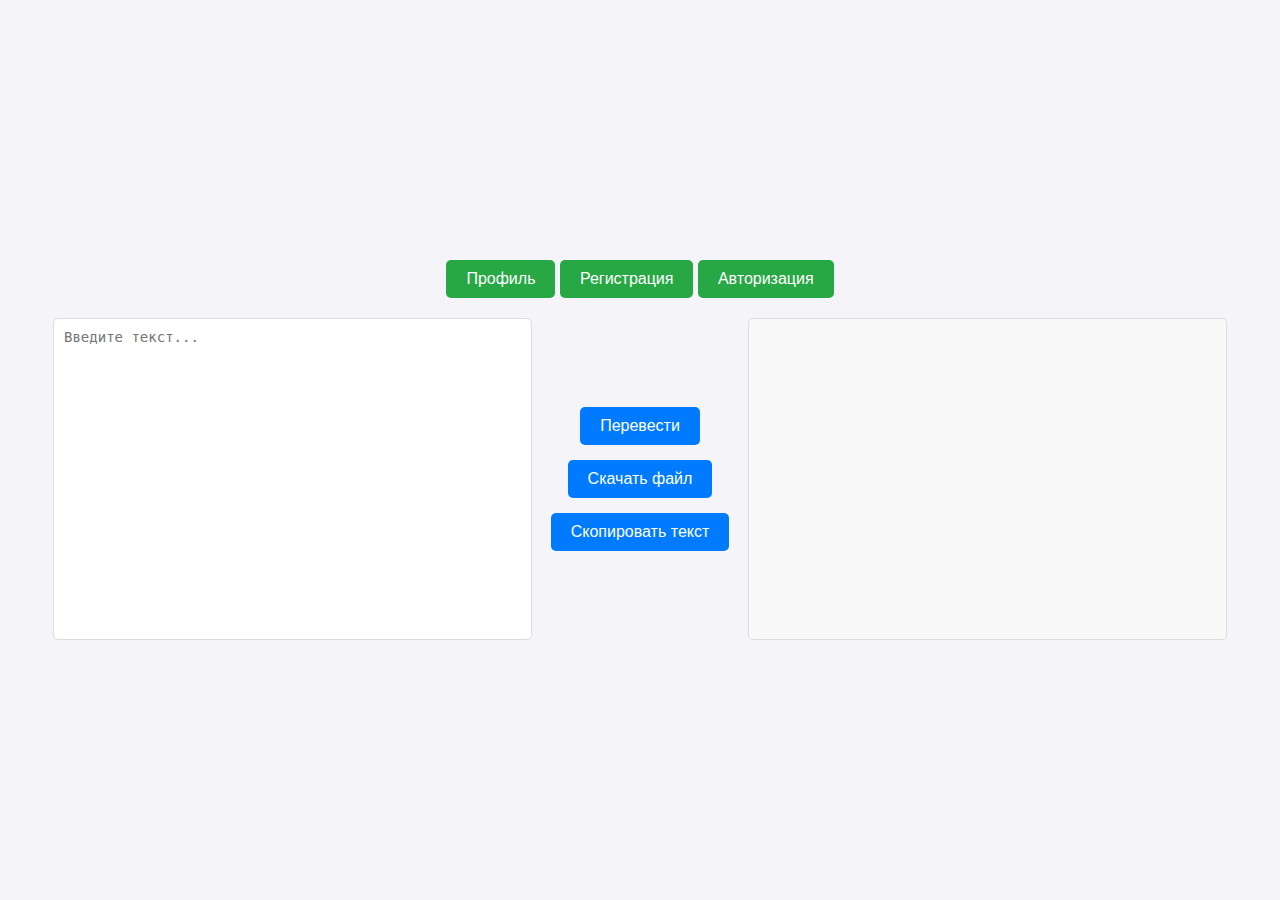
<file: WebApplication1/WebApplication1/wwwroot/index.html>
<!DOCTYPE html>
<html lang="en">
<head>
    <meta charset="UTF-8">
    <meta name="viewport" content="width=device-width, initial-scale=1.0">
    <title>Text Transfer</title>
    <link rel="stylesheet" href="styles.css">
</head>
<body>
<div id="overlay" class="overlay"></div>

<div id="roleForm" class="form-container" style="display:none;">
    <h3>Укажите ник и роль пользователя</h3>
    <input type="text" id="roleUsername" placeholder="Имя пользователя" required>
    <input type="text" id="fileName" placeholder="Имя файла" required>
    <select id="userRole" required>
        <option value="" disabled selected>Выберите роль</option>
        <option value="editor">Редактор</option>
        <option value="reader">Читатель</option>
    </select>

    <div class="form-actions">
        <button onclick="addUserToFile()">Сохранить</button>
        <button onclick="closeUserRoleForm()">Закрыть</button>
    </div>
</div>
<div class="profile-button">
    <button onclick="openProfile()">Профиль</button>
    <button onclick="openRegister()">Регистрация</button>
    <button onclick="openLogin()">Авторизация</button>
</div>

<div id="registerForm" class="form-container" style="display:none;">
    <h3>Регистрация</h3>
    <input type="text" id="registerUsername" placeholder="Имя пользователя" required>
    <input type="password" id="registerPassword" placeholder="Пароль" required>
    <div class="form-actions">
        <button onclick="registerUser()">Зарегистрироваться</button>
        <button onclick="closeForm('registerForm')">Закрыть</button>
    </div>
    <div id="passwordValidationError" style="display: none;">Пароль должен быть минимум 8 символов и содержать хотя бы одну цифру, одну заглавную букву и один специальный символ.</div>
</div>

<div id="loginForm" class="form-container" style="display:none;">
    <h3>Авторизация</h3>
    <input type="text" id="loginUsername" placeholder="Имя пользователя" required>
    <input type="password" id="loginPassword" placeholder="Пароль" required>
    <div class="form-actions">
        <button onclick="loginUser()">Войти</button>
        <button onclick="closeForm('loginForm')">Закрыть</button>
    </div>
</div>


<div id="profileModal" class="modal" style="display:none;">
    <div class="modal-content">
        <h3>Профиль</h3>
        <p id="profileUsername"></p>
        <button onclick="showUserDocuments()">Показать документы</button>
        <button onclick="logoutUser()">Выйти</button>
        <button onclick="closeProfile()">Закрыть</button>
    </div>
</div>

<div id="documentsModal" class="modal" style="display:none;">
    <div class="modal-content">
        <h3>Мои документы</h3>
        <ul id="documentsList"></ul> <!-- Список документов -->
        <button onclick="closeDocumentsModal()">Закрыть</button>
    </div>
</div>

<div class="container">
    <div class="column">
        <textarea id="inputText" placeholder="Введите текст..."></textarea>
    </div>
    <div class="buttons">
        <button onclick="transferText()">Перевести</button>
        <button onclick="uploadToStorage()" id="loadButton1" style="display: none;">Загрузить в хранилище</button>
        <button onclick="downloadFromStorage()" id="loadButton2" style="display: none;">Загрузить из хранилища</button>
        <button onclick="openUserRoleForm()" id="loadButton3" style="display: none;">Выдать права </button>
        <button onclick="saveFile()">Скачать файл </button>
        <button onclick="copyToClipboard()">Скопировать текст </button>
    </div>
    <div class="column">
        <div class="output" id="outputText"></div>
    </div>
</div>

<script src="script.js"></script>
</body>
</html>
</file>
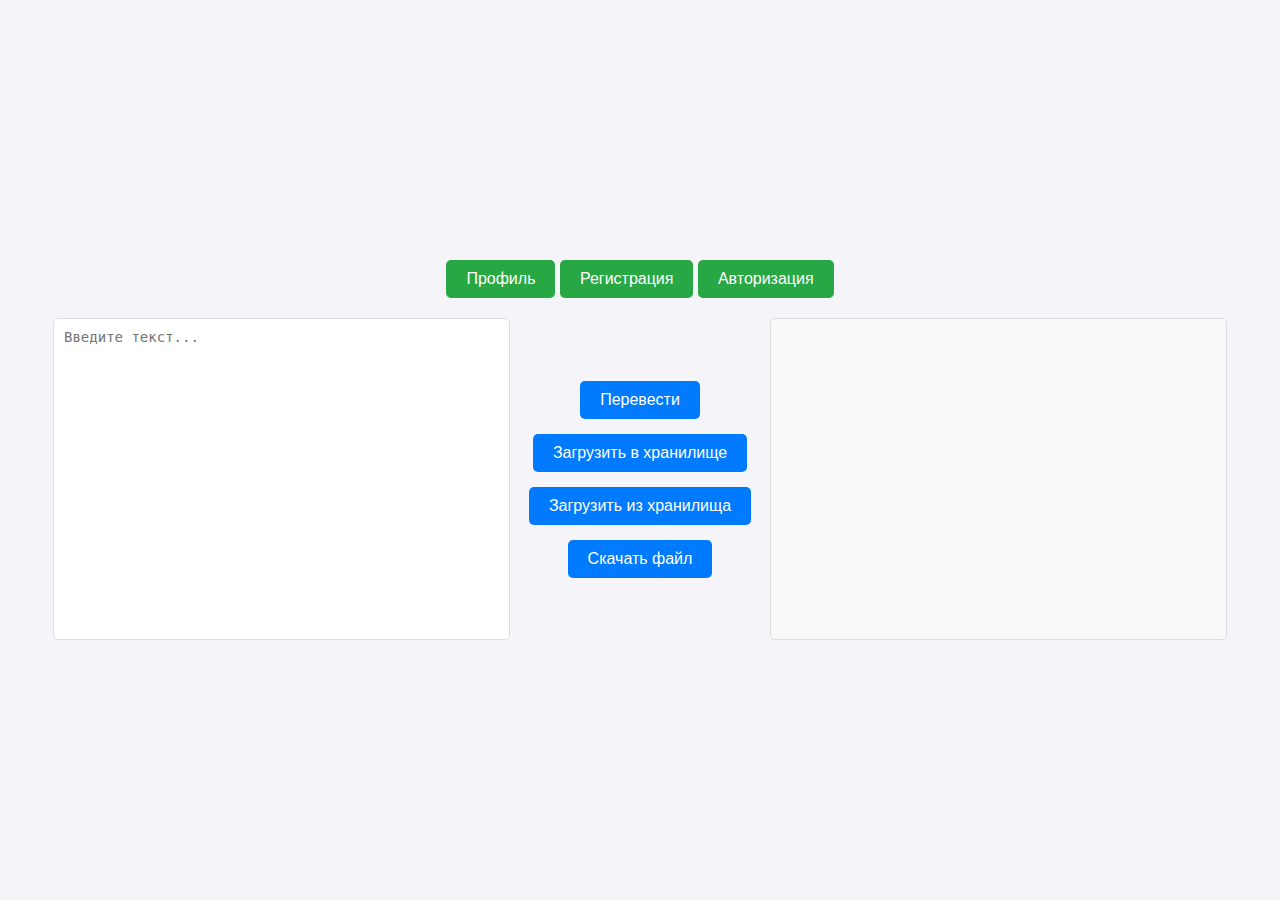
<file: WebApplication1/WebApplication1/wwwroot/index1.html>
<!DOCTYPE html>
<html lang="en">
<head>
    <meta charset="UTF-8">
    <meta name="viewport" content="width=device-width, initial-scale=1.0">
    <title>Text Transfer</title>
    <link rel="stylesheet" href="styles1.css">
</head>
<body>
<div class="profile-button">
    <button onclick="openProfile()">Профиль</button>
    <button onclick="openRegister()">Регистрация</button>
    <button onclick="openLogin()">Авторизация</button>
</div>

<div id="registerForm" class="form-container" style="display:none;">
    <h3>Регистрация</h3>
    <input type="text" id="registerUsername" placeholder="Имя пользователя" required>
    <input type="password" id="registerPassword" placeholder="Пароль" required>
    <div class="form-actions">
        <button onclick="registerUser()">Зарегистрироваться</button>
        <button onclick="closeForm('registerForm')">Закрыть</button>
    </div>
    <div id="passwordValidationError" style="display: none;">Пароль должен быть минимум 8 символов и содержать хотя бы одну цифру, одну заглавную букву и один специальный символ.</div>
</div>

<div id="loginForm" class="form-container" style="display:none;">
    <h3>Авторизация</h3>
    <input type="text" id="loginUsername" placeholder="Имя пользователя" required>
    <input type="password" id="loginPassword" placeholder="Пароль" required>
    <div class="form-actions">
        <button onclick="loginUser()">Войти</button>
        <button onclick="closeForm('loginForm')">Закрыть</button>
    </div>
</div>


<div id="profileModal" class="modal" style="display:none;">
    <div class="modal-content">
        <h3>Профиль</h3>
        <p id="profileUsername"></p>
        <button onclick="logoutUser()">Выйти</button>
        <button onclick="closeProfile()">Закрыть</button>
    </div>
</div>

<div class="container">
    <div class="column">
        <textarea id="inputText" placeholder="Введите текст..."></textarea>
    </div>
    <div class="buttons">
        <button onclick="transferText()">Перевести</button>
        <button onclick="uploadToStorage()">Загрузить в хранилище</button>
        <button onclick="downloadFromStorage()">Загрузить из хранилища</button>
        <button onclick="saveFile()">Скачать файл </button>
    </div>
    <div class="column">
        <div class="output" id="outputText"></div>
    </div>
</div>

<script src="script1.js"></script>
</body>
</html>
</file>
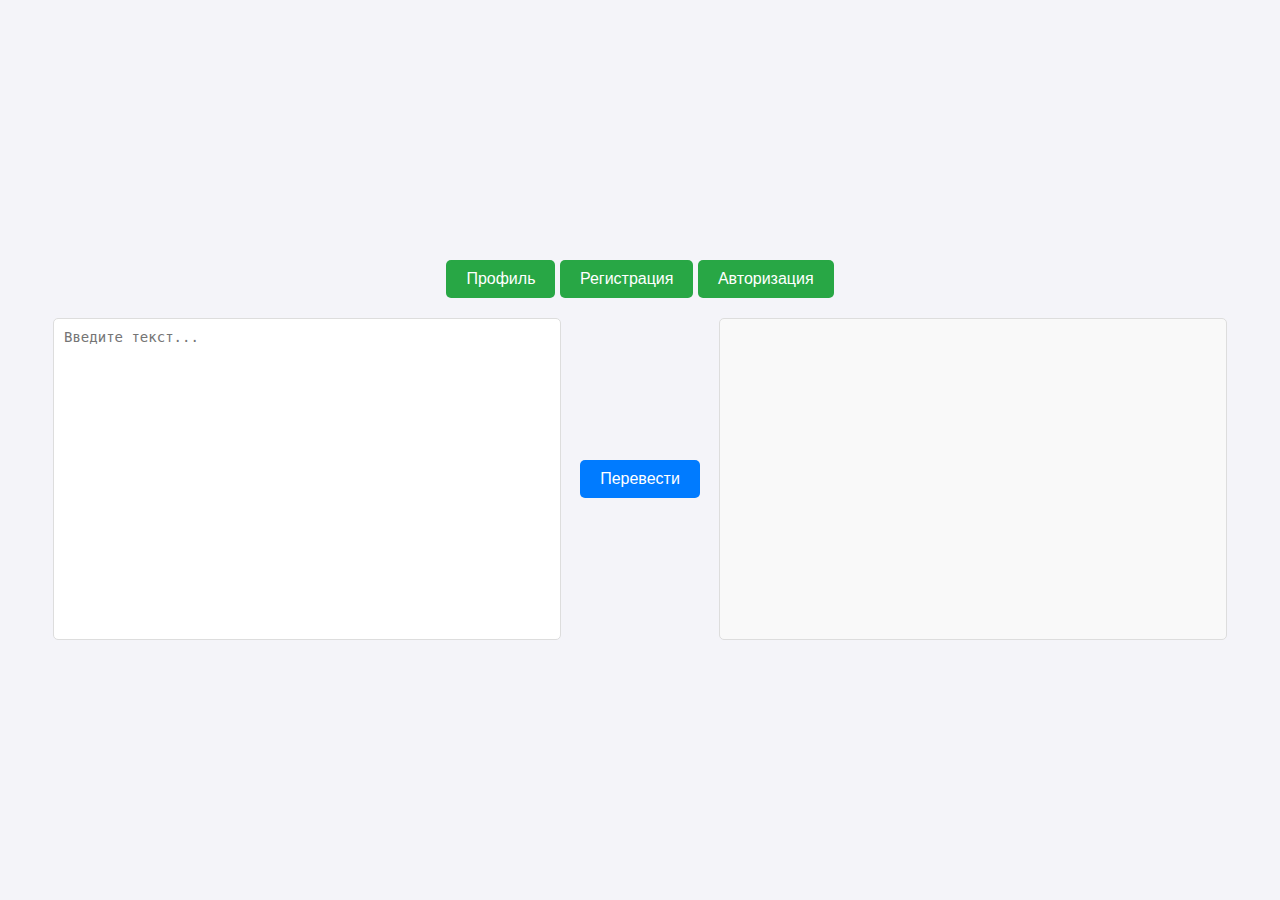
<file: WebApplication1/WebApplication1/wwwroot/index11.html>
<!DOCTYPE html>
<html lang="en">
<head>
    <meta charset="UTF-8">
    <meta name="viewport" content="width=device-width, initial-scale=1.0">
    <title>Text Transfer</title>
    <link rel="stylesheet" href="styles11.css">
</head>
<body>
<div id="overlay" class="overlay"></div>

<div id="roleForm" class="form-container" style="display:none;">
    <h3>Укажите ник и роль пользователя</h3>
    <input type="text" id="roleUsername" placeholder="Имя пользователя" required>
    <input type="text" id="fileName" placeholder="Имя файла" required>
    <select id="userRole" required>
        <option value="" disabled selected>Выберите роль</option>
        <option value="editor">Редактор</option>
        <option value="reader">Читатель</option>
    </select>

    <div class="form-actions">
        <button onclick="addUserToFile()">Сохранить</button>
        <button onclick="closeUserRoleForm()">Закрыть</button>
    </div>
</div>
<div class="profile-button">
    <button onclick="openProfile()">Профиль</button>
    <button onclick="openRegister()">Регистрация</button>
    <button onclick="openLogin()">Авторизация</button>
</div>

<div id="registerForm" class="form-container" style="display:none;">
    <h3>Регистрация</h3>
    <input type="text" id="registerUsername" placeholder="Имя пользователя" required>
    <input type="password" id="registerPassword" placeholder="Пароль" required>
    <div class="form-actions">
        <button onclick="registerUser()">Зарегистрироваться</button>
        <button onclick="closeForm('registerForm')">Закрыть</button>
    </div>
    <div id="passwordValidationError" style="display: none;">Пароль должен быть минимум 8 символов и содержать хотя бы одну цифру, одну заглавную букву и один специальный символ.</div>
</div>

<div id="loginForm" class="form-container" style="display:none;">
    <h3>Авторизация</h3>
    <input type="text" id="loginUsername" placeholder="Имя пользователя" required>
    <input type="password" id="loginPassword" placeholder="Пароль" required>
    <div class="form-actions">
        <button onclick="loginUser()">Войти</button>
        <button onclick="closeForm('loginForm')">Закрыть</button>
    </div>
</div>


<div id="profileModal" class="modal" style="display:none;">
    <div class="modal-content">
        <h3>Профиль</h3>
        <p id="profileUsername"></p>
        <button onclick="showUserDocuments()">Показать документы</button>
        <button onclick="logoutUser()">Выйти</button>
        <button onclick="closeProfile()">Закрыть</button>
    </div>
</div>

<div id="documentsModal" class="modal" style="display:none;">
    <div class="modal-content">
        <h3>Мои документы</h3>
        <ul id="documentsList"></ul> <!-- Список документов -->
        <button onclick="closeDocumentsModal()">Закрыть</button>
    </div>
</div>

<div class="container">
    <div class="column">
        <textarea id="inputText" placeholder="Введите текст..."></textarea>
    </div>
    <div class="buttons">
        <button onclick="transferText()">Перевести</button>
        <button onclick="uploadToStorage()" id="loadButton1" style="display: none;">Загрузить в хранилище</button>
        <button onclick="downloadFromStorage()" id="loadButton2" style="display: none;">Загрузить из хранилища</button>
        <button onclick="openUserRoleForm()" id="loadButton3" style="display: none;">Выдать права </button>
    </div>
    <div class="column">
        <div class="output" id="outputText"></div>
    </div>
</div>

<script src="script11.js"></script>
</body>
</html>
</file>
<file: WebApplication1/WebApplication1/wwwroot/styles.css>
body {
    font-family: Arial, sans-serif;
    display: flex;
    flex-direction: column;
    align-items: center;
    justify-content: center;
    height: 100vh;
    margin: 0;
    background-color: #f4f4f9;
    text-align: center;
}

.profile-button {
    margin-bottom: 20px;
}

.profile-button button {
    background-color: #28a745;
    color: white;
    border: none;
    padding: 10px 20px;
    font-size: 16px;
    cursor: pointer;
    border-radius: 5px;
    transition: background-color 0.3s, transform 0.2s;
}

.profile-button button:hover {
    background-color: #1e7b34;
    transform: scale(1.05);
}
.form-container {
    width: 100%;
    max-width: 400px;
    padding: 20px;
    border-radius: 8px;
    background-color: white;
    box-shadow: 0 4px 10px rgba(0, 0, 0, 0.1);
    display: flex;
    flex-direction: column;
    gap: 15px;
    position: fixed;
    top: 50%;
    left: 50%;
    transform: translate(-50%, -50%);
    z-index: 1000;
}

.form-container input {
    padding: 10px;
    border: 1px solid #ddd;
    border-radius: 5px;
    font-size: 16px;
    outline: none;
    transition: border 0.3s;
}

.form-container input:focus {
    border-color: #007BFF;
}

.form-container .form-actions {
    display: flex;
    flex-direction: row;
    justify-content: space-between; 
    gap: 15px;
    width: 100%;
    margin-top: 10px;
}

.form-container button {
    flex: 1; 
    padding: 10px 20px;
    font-size: 16px;
    cursor: pointer;
    border-radius: 5px;
    background-color: #007BFF;
    color: white;
    border: none;
    transition: background-color 0.3s, transform 0.2s;
}

.form-container button:hover {
    background-color: #0056b3;
    transform: scale(1.05);
}


button {
    background-color: #007BFF;
    color: white;
    border: none;
    padding: 10px 20px;
    font-size: 16px;
    cursor: pointer;
    border-radius: 5px;
    transition: background-color 0.3s, transform 0.2s;
}

button:hover {
    background-color: #0056b3;
    transform: scale(1.05);
}

button:disabled {
    background-color: #6c757d;
    cursor: not-allowed;
}

.modal {
    display: none;
    position: fixed;
    top: 0;
    left: 0;
    width: 100%;
    height: 100%;
    background-color: rgba(0, 0, 0, 0.5);
    justify-content: center;
    align-items: center;
    z-index: 999;
}

.modal-content {
    background-color: white;
    padding: 20px;
    border-radius: 8px;
    width: 300px;
    text-align: center;
}

#passwordValidationError {
    color: red;
    font-size: 14px;
}

.container {
    display: flex;
    flex-wrap: wrap;
    gap: 20px;
    justify-content: center;
    width: 90%;
    max-width: 1200px;
}

.column {
    flex: 1;
    display: flex;
    flex-direction: column;
    gap: 10px;
    justify-content: center;
    align-items: center;
    min-width: 200px;
}

textarea {
    width: 100%;
    height: 300px;
    padding: 10px;
    border: 1px solid #ddd;
    border-radius: 5px;
    font-size: 14px;
    resize: none;
}

.output {
    width: 100%;
    height: 300px;
    padding: 10px;
    background-color: #f9f9f9;
    border: 1px solid #ddd;
    border-radius: 5px;
    font-size: 14px;
    text-align: left;
    white-space: pre-wrap;
    overflow-y: auto;
}

.form-container button {
    display: flex;
    flex-direction: row;
    gap: 15px;
    margin-top: 10px;
}

.buttons {
    display: flex;
    flex-direction: column;
    align-items: center;
    justify-content: center;
    gap: 15px;
    padding: 10px;
}

.form-actions {
    display: flex;
    flex-direction: row;
    gap: 15px;
    margin-top: 10px;
}

.role-assignment-menu {
    position: fixed;
    top: 50%;
    left: 50%;
    transform: translate(-50%, -50%);
    z-index: 1000;
    background-color: white;
    padding: 20px;
    border-radius: 8px;
    box-shadow: 0 4px 10px rgba(0, 0, 0, 0.1);
    display: none;
}

#toggle-role-menu {
    margin-top: 20px;
    padding: 10px 20px;
    font-size: 16px;
    background-color: #28a745;
    color: white;
    border: none;
    border-radius: 5px;
    cursor: pointer;
    transition: background-color 0.3s, transform 0.2s;
}

#toggle-role-menu:hover {
    background-color: #1e7b34;
    transform: scale(1.05);
}
.overlay {
    display: none;
    position: fixed;
    top: 0;
    left: 0;
    width: 100%;
    height: 100%;
    background-color: rgba(0, 0, 0, 0.5);
    z-index: 900;
}
.modal {
    display: none;
    position: fixed;
    z-index: 1;
    left: 0;
    top: 0;
    width: 100%;
    height: 100%;
    overflow: auto;
    background-color: rgb(0,0,0);
    background-color: rgba(0,0,0,0.4);
    padding-top: 60px;
}

.modal-content {
    background-color: #fefefe;
    margin: 5% auto;
    padding: 20px;
    border: 1px solid #888;
    width: 80%;
}

#documentsList {
    list-style-type: none;
    padding: 0;
}
</file>
<file: WebApplication1/WebApplication1/wwwroot/styles1.css>
body {
    font-family: Arial, sans-serif;
    display: flex;
    flex-direction: column;
    align-items: center;
    justify-content: center;
    height: 100vh;
    margin: 0;
    background-color: #f4f4f9;
    text-align: center;
}

.profile-button {
    margin-bottom: 20px;
}

.profile-button button {
    background-color: #28a745;
    color: white;
    border: none;
    padding: 10px 20px;
    font-size: 16px;
    cursor: pointer;
    border-radius: 5px;
    transition: background-color 0.3s, transform 0.2s;
}

.profile-button button:hover {
    background-color: #1e7b34;
    transform: scale(1.05);
}

.form-container {
    width: 100%;
    max-width: 400px;
    padding: 20px;
    border-radius: 8px;
    background-color: white;
    box-shadow: 0 4px 10px rgba(0, 0, 0, 0.1);
    display: flex;
    flex-direction: column;
    gap: 15px;
}

.form-container input {
    padding: 10px;
    border: 1px solid #ddd;
    border-radius: 5px;
    font-size: 16px;
    outline: none;
    transition: border 0.3s;
}

.form-container input:focus {
    border-color: #007BFF;
}

button {
    background-color: #007BFF;
    color: white;
    border: none;
    padding: 10px 20px;
    font-size: 16px;
    cursor: pointer;
    border-radius: 5px;
    transition: background-color 0.3s, transform 0.2s;
}

button:hover {
    background-color: #0056b3;
    transform: scale(1.05);
}

button:disabled {
    background-color: #6c757d;
    cursor: not-allowed;
}

.modal {
    display: none;
    position: fixed;
    top: 0;
    left: 0;
    width: 100%;
    height: 100%;
    background-color: rgba(0, 0, 0, 0.5);
    justify-content: center;
    align-items: center;
}

.modal-content {
    background-color: white;
    padding: 20px;
    border-radius: 8px;
    width: 300px;
    text-align: center;
}

#passwordValidationError {
    color: red;
    font-size: 14px;
}

.container {
    display: flex;
    flex-wrap: wrap;
    gap: 20px;
    justify-content: center;
    width: 90%;
    max-width: 1200px;
}

.column {
    flex: 1;
    display: flex;
    flex-direction: column;
    gap: 10px;
    justify-content: center;
    align-items: center;
    min-width: 200px;
}

textarea {
    width: 100%;
    height: 300px;
    padding: 10px;
    border: 1px solid #ddd;
    border-radius: 5px;
    font-size: 14px;
    resize: none;
}

.output {
    width: 100%;
    height: 300px;
    padding: 10px;
    background-color: #f9f9f9;
    border: 1px solid #ddd;
    border-radius: 5px;
    font-size: 14px;
    text-align: left;
    white-space: pre-wrap;
    overflow-y: auto;
}
.form-container button {
    display: flex;
    flex-direction: row; 
    gap: 15px;
    margin-top: 10px;
}
.buttons {
    display: flex;
    flex-direction: column; 
    align-items: center;
    justify-content: center;
    gap: 15px;
    padding: 10px;
}
.form-actions {
     display: flex;
     flex-direction: row; 
     gap: 15px;
     margin-top: 10px;
 }
</file>
<file: WebApplication1/WebApplication1/wwwroot/styles11.css>
body {
    font-family: Arial, sans-serif;
    display: flex;
    flex-direction: column;
    align-items: center;
    justify-content: center;
    height: 100vh;
    margin: 0;
    background-color: #f4f4f9;
    text-align: center;
}

.profile-button {
    margin-bottom: 20px;
}

.profile-button button {
    background-color: #28a745;
    color: white;
    border: none;
    padding: 10px 20px;
    font-size: 16px;
    cursor: pointer;
    border-radius: 5px;
    transition: background-color 0.3s, transform 0.2s;
}

.profile-button button:hover {
    background-color: #1e7b34;
    transform: scale(1.05);
}
.form-container {
    width: 100%;
    max-width: 400px;
    padding: 20px;
    border-radius: 8px;
    background-color: white;
    box-shadow: 0 4px 10px rgba(0, 0, 0, 0.1);
    display: flex;
    flex-direction: column;
    gap: 15px;
    position: fixed;
    top: 50%;
    left: 50%;
    transform: translate(-50%, -50%);
    z-index: 1000;
}

.form-container input {
    padding: 10px;
    border: 1px solid #ddd;
    border-radius: 5px;
    font-size: 16px;
    outline: none;
    transition: border 0.3s;
}

.form-container input:focus {
    border-color: #007BFF;
}

.form-container .form-actions {
    display: flex;
    flex-direction: row;
    justify-content: space-between; 
    gap: 15px;
    width: 100%;
    margin-top: 10px;
}

.form-container button {
    flex: 1; 
    padding: 10px 20px;
    font-size: 16px;
    cursor: pointer;
    border-radius: 5px;
    background-color: #007BFF;
    color: white;
    border: none;
    transition: background-color 0.3s, transform 0.2s;
}

.form-container button:hover {
    background-color: #0056b3;
    transform: scale(1.05);
}


button {
    background-color: #007BFF;
    color: white;
    border: none;
    padding: 10px 20px;
    font-size: 16px;
    cursor: pointer;
    border-radius: 5px;
    transition: background-color 0.3s, transform 0.2s;
}

button:hover {
    background-color: #0056b3;
    transform: scale(1.05);
}

button:disabled {
    background-color: #6c757d;
    cursor: not-allowed;
}

.modal {
    display: none;
    position: fixed;
    top: 0;
    left: 0;
    width: 100%;
    height: 100%;
    background-color: rgba(0, 0, 0, 0.5);
    justify-content: center;
    align-items: center;
    z-index: 999;
}

.modal-content {
    background-color: white;
    padding: 20px;
    border-radius: 8px;
    width: 300px;
    text-align: center;
}

#passwordValidationError {
    color: red;
    font-size: 14px;
}

.container {
    display: flex;
    flex-wrap: wrap;
    gap: 20px;
    justify-content: center;
    width: 90%;
    max-width: 1200px;
}

.column {
    flex: 1;
    display: flex;
    flex-direction: column;
    gap: 10px;
    justify-content: center;
    align-items: center;
    min-width: 200px;
}

textarea {
    width: 100%;
    height: 300px;
    padding: 10px;
    border: 1px solid #ddd;
    border-radius: 5px;
    font-size: 14px;
    resize: none;
}

.output {
    width: 100%;
    height: 300px;
    padding: 10px;
    background-color: #f9f9f9;
    border: 1px solid #ddd;
    border-radius: 5px;
    font-size: 14px;
    text-align: left;
    white-space: pre-wrap;
    overflow-y: auto;
}

.form-container button {
    display: flex;
    flex-direction: row;
    gap: 15px;
    margin-top: 10px;
}

.buttons {
    display: flex;
    flex-direction: column;
    align-items: center;
    justify-content: center;
    gap: 15px;
    padding: 10px;
}

.form-actions {
    display: flex;
    flex-direction: row;
    gap: 15px;
    margin-top: 10px;
}

.role-assignment-menu {
    position: fixed;
    top: 50%;
    left: 50%;
    transform: translate(-50%, -50%);
    z-index: 1000;
    background-color: white;
    padding: 20px;
    border-radius: 8px;
    box-shadow: 0 4px 10px rgba(0, 0, 0, 0.1);
    display: none;
}

#toggle-role-menu {
    margin-top: 20px;
    padding: 10px 20px;
    font-size: 16px;
    background-color: #28a745;
    color: white;
    border: none;
    border-radius: 5px;
    cursor: pointer;
    transition: background-color 0.3s, transform 0.2s;
}

#toggle-role-menu:hover {
    background-color: #1e7b34;
    transform: scale(1.05);
}
.overlay {
    display: none;
    position: fixed;
    top: 0;
    left: 0;
    width: 100%;
    height: 100%;
    background-color: rgba(0, 0, 0, 0.5);
    z-index: 900;
}
.modal {
    display: none;
    position: fixed;
    z-index: 1;
    left: 0;
    top: 0;
    width: 100%;
    height: 100%;
    overflow: auto;
    background-color: rgb(0,0,0);
    background-color: rgba(0,0,0,0.4);
    padding-top: 60px;
}

.modal-content {
    background-color: #fefefe;
    margin: 5% auto;
    padding: 20px;
    border: 1px solid #888;
    width: 80%;
}

#documentsList {
    list-style-type: none;
    padding: 0;
}
</file>
